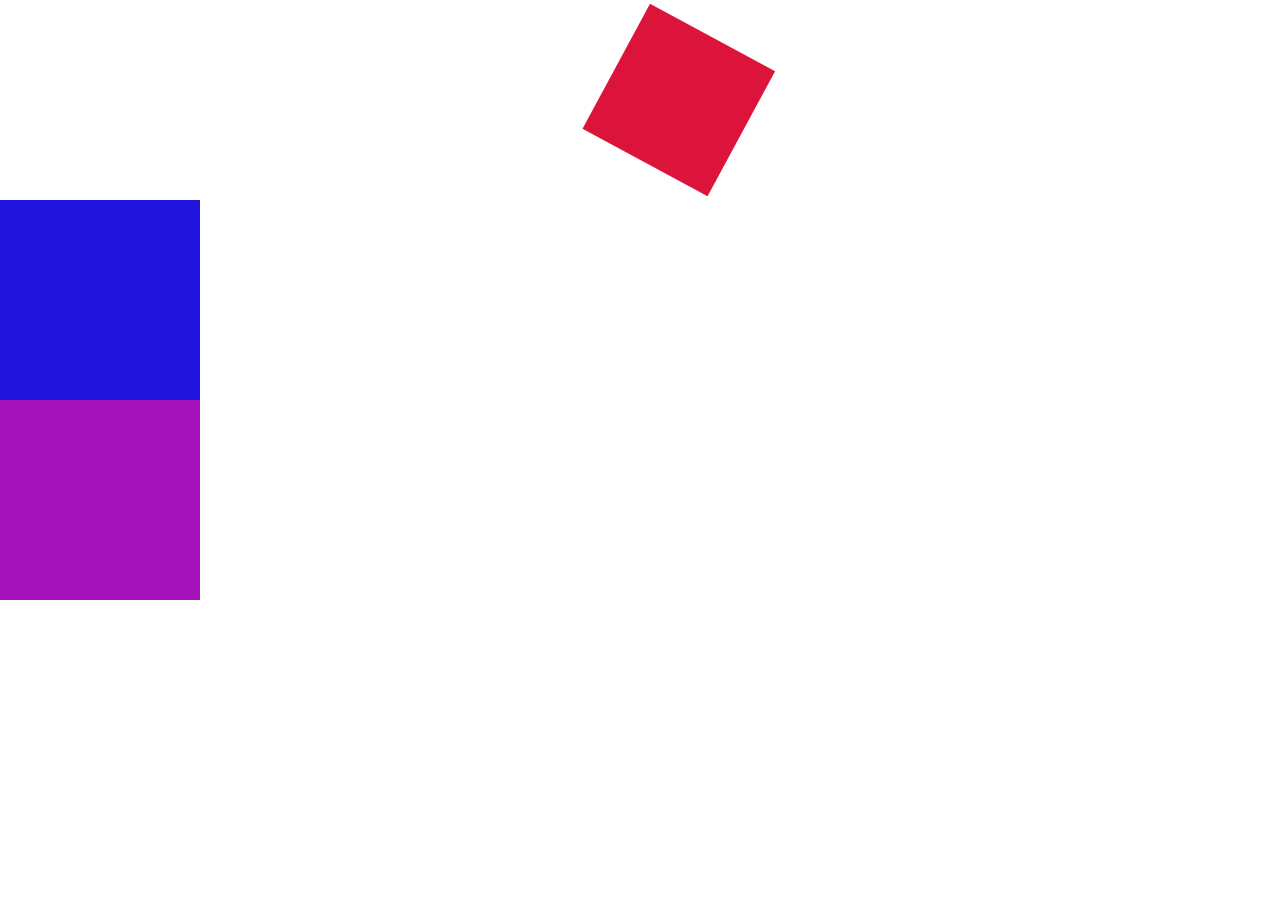
<file: GSAP-1/index.html>
<!DOCTYPE html>
<html lang="en">
<head>
    <meta charset="UTF-8">
    <meta name="viewport" content="width=device-width, initial-scale=1.0">
    <link rel="stylesheet" href="style.css">
    <title>Document</title>
</head>
<body>

      <div id="box1"></div>
      <div id="box2"></div>
      <div id="box3"></div>

      <script src="https://cdnjs.cloudflare.com/ajax/libs/gsap/3.12.5/gsap.min.js" integrity="sha512-7eHRwcbYkK4d9g/6tD/mhkf++eoTHwpNM9woBxtPUBWm67zeAfFC+HrdoE2GanKeocly/VxeLvIqwvCdk7qScg==" crossorigin="anonymous" referrerpolicy="no-referrer"></script>
    <script src="script.js"></script>
</body>
</html>
</file>
<file: GSAP-1/style.css>
*{
    box-sizing: border-box;
    margin: 0;
    padding: 0;
}

body,html{
    width: 100%;
    height: 100%;
}

#box1{
    width: 200px;
    height: 200px;
    background-color: crimson;
}

#box2{
    width: 200px;
    height: 200px;
    background-color: rgb(33, 20, 220);
}

#box3{
    width: 200px;
    height: 200px;
    background-color: rgb(165, 18, 185);
}
</file>
